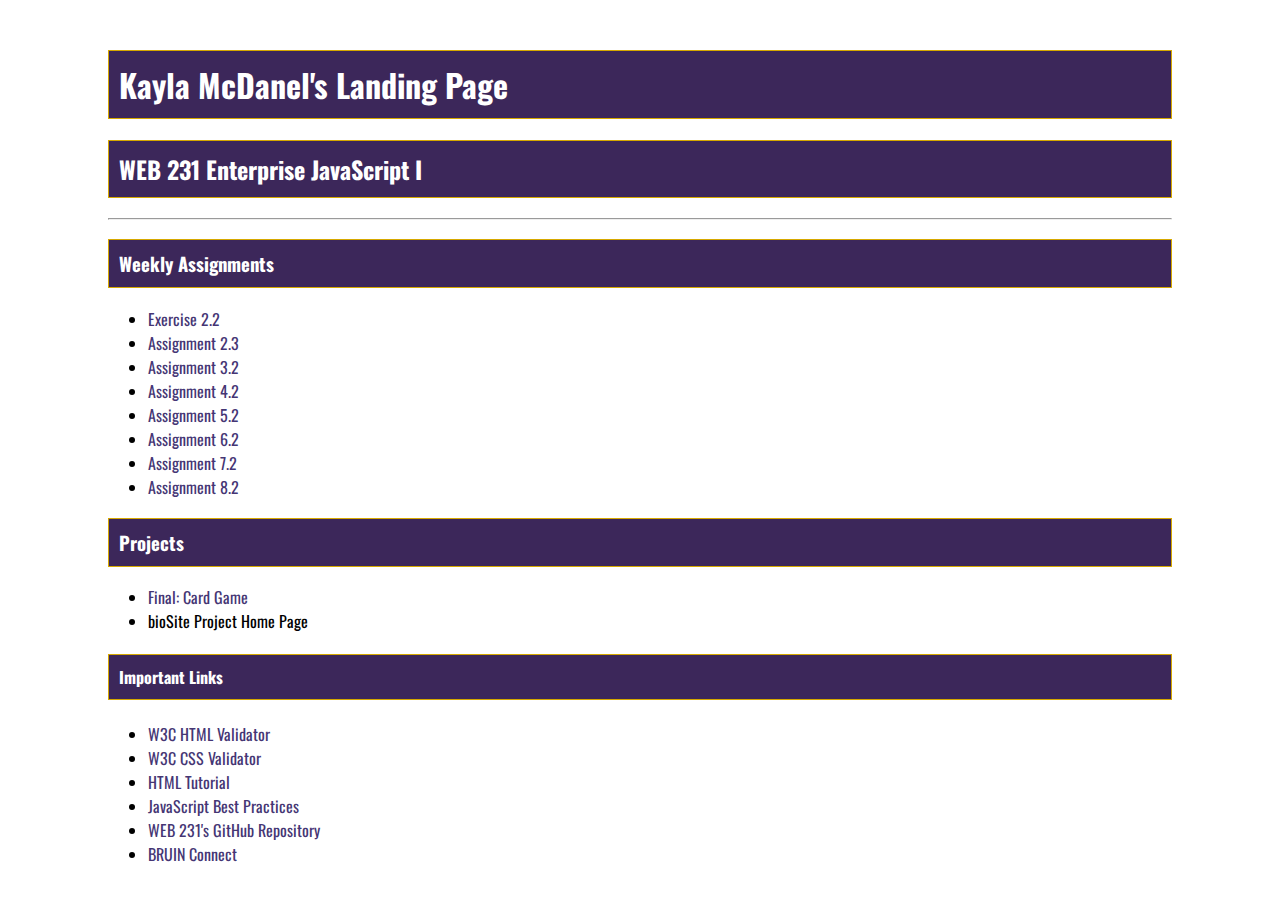
<file: Week-1/index.html>
<!DOCTYPE html>
<html lang="en">
<head>
    <title>WEB 231- Enterprise JavaScript I</title>
    <link rel="stylesheet" type="text/css" href="site.css">
    <link href="https://fonts.googleapis.com/css2?family=Oswald:wght@300;400;500;700&display=swap" rel="stylesheet">
</head>

<body>
<div id="container">
    <h1>Kayla McDanel's Landing Page</h1>
    <h2>WEB 231 Enterprise JavaScript I</h2>
    <hr>
    <h3>Weekly Assignments</h3>
    <ul>
        <li><a href="https://sowdapop.github.io/web-231/Week-2/McDanel-Exercise2/McDanel-Exercise2.html">Exercise 2.2</a></li>
        <li><a href="https://sowdapop.github.io/web-231/Week-2/McDanel-Project2/mcdanel-payroll.html">Assignment 2.3</a></li>
        <li><a href="https://sowdapop.github.io/web-231/Week-3/McDanel-Temp-Conversion.html">Assignment 3.2</a></li>
        <li><a href="https://sowdapop.github.io/web-231/Week-4/McDanel-Number-Game.html">Assignment 4.2</a></li>
        <li><a href="https://sowdapop.github.io/web-231/Week-5/McDanel-Sequence-Game.html">Assignment 5.2</a></li>
        <li><a href="https://sowdapop.github.io/web-231/Week-6/McDanel-in-n-out.html">Assignment 6.2</a></li>
        <li><a href="https://sowdapop.github.io/web-231/Week-7/McDanel-Javason.html">Assignment 7.2</a></li>
        <li><a href="https://sowdapop.github.io/web-231/Week-8/McDanel-Alphabet-Game.html">Assignment 8.2</a></li>
    </ul>
    <h3>Projects</h3>
    <ul>
        <li><a href="https://sowdapop.github.io/web-231/Week-9/McDanel-Card-Game.html">Final: Card Game</a></li>
        <li>bioSite Project Home Page</li>
    </ul>
    <h4>Important Links</h4>
    <ul>
    <li><a href="https://validator.w3.org/">W3C HTML Validator</a></li>
    <li><a href="https://jigsaw.w3.org/css-validator/">W3C CSS Validator</a></li>
    <li><a href="https://www.w3schools.com/html/">HTML Tutorial</a></li>
    <li><a href="https://www.w3schools.com/js/js_best_practices.asp">JavaScript Best Practices</a></li>
    <li><a href="https://github.com/buwebdev/web-231">WEB 231's GitHub Repository</a></li>
    <li><a href="https://bruinconnect.bellevue.edu/">BRUIN Connect</a></li>
</ul>
</div>
</body>
</html>
</file>
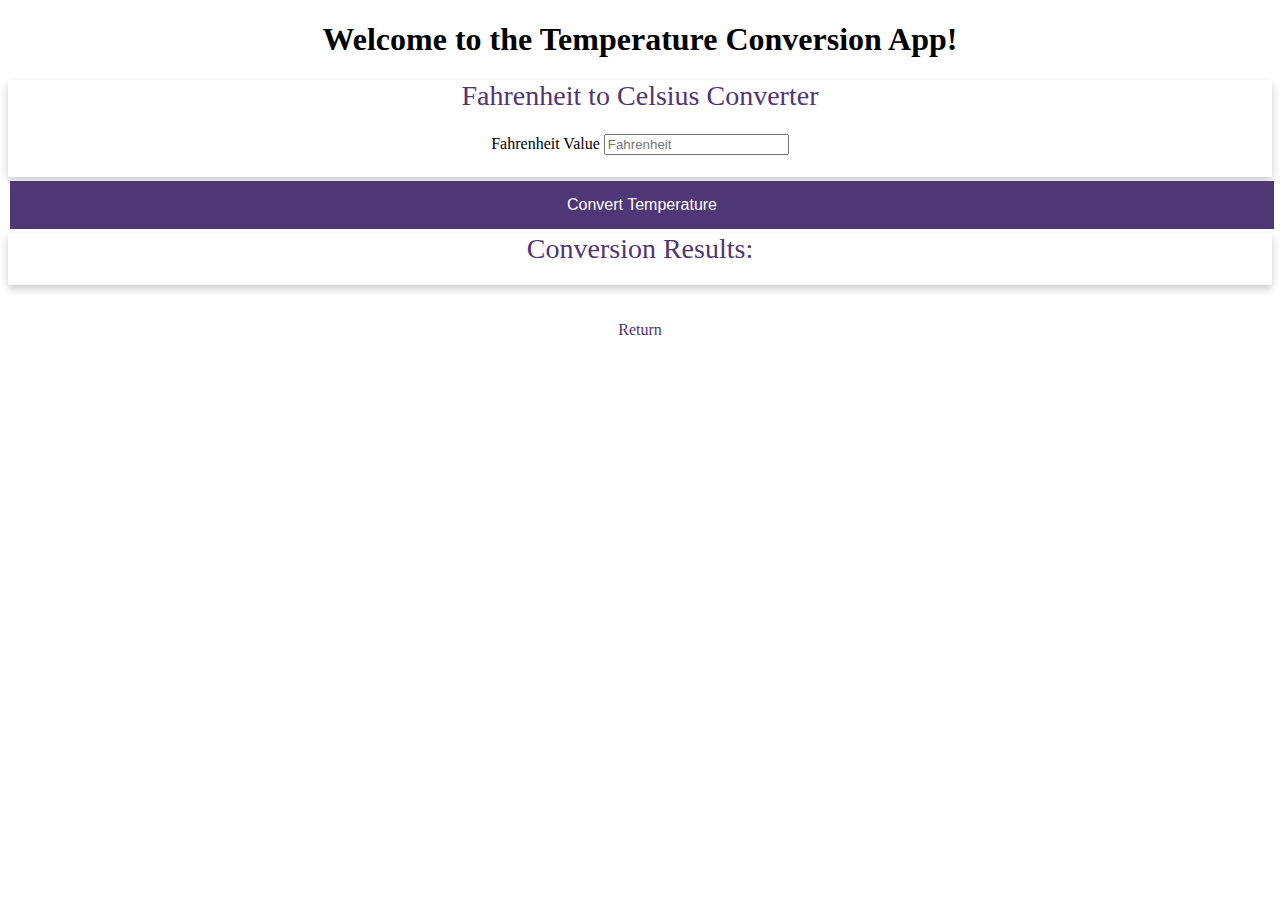
<file: Week-3/McDanel-Temp-Conversion.html>
<!DOCTYPE html>
    <html>
        <title>WEB 231 – Enterprise JavaScript I</title>

    <link rel="stylesheet" type="text/css" href="global.css">
    <link rel="stylesheet" type="text/css" href="McDanel-Temp-Conversion.css">
    <link href="https://fonts.googleapis.com/css2?family=Oswald:wght@300;400;500;700&display=swap" rel="stylesheet">
    <body>
    
    <h1 app-header>Welcome to the Temperature Conversion App!</h1>
    <div class="card">
        <div class="card-title">Fahrenheit to Celsius Converter</div>
            <div class="card-content">
                <div class="form-field">

      <label>Fahrenheit Value</label>
      <input id="txtFahrenheit" type="text" placeholder="Fahrenheit" oninput="temperatureConverter(this.value)" onchange="temperatureConverter(this.value)">
               
                </div>
            </div>
        </div>
    </div>

    <button type="button" class="btn btn-primary full-width" id="btnSubmit">Convert Temperature</button>

<!--This code almost works. It was borrowed from W3Schools.
I tried for a long time to modify it so the results displayed when the button is clicked.
Every resource I found does it differently. Now I'm just confused. SOS.-->

<script>
    function temperatureConverter(valNum){
    valNum = parseFloat(valNum);
    document.getElementById("outputCelcius").innerHTML=(valNum-32)/1.8;
    }
</script>

<div class="card">
    <div class="card-title">Conversion Results:</div>
        <div class="card-content">
         <p><span id="outputCelcius"></span></p>

        </div>
    </div>
</div>

<script>
    document.getElementById("outputCelcius").innerHTML
</script>

<br><br>
<a href="https://sowdapop.github.io/web-231/Week-1/index.html" class="return-home">Return</a>
    
</body>
</html>
</file>
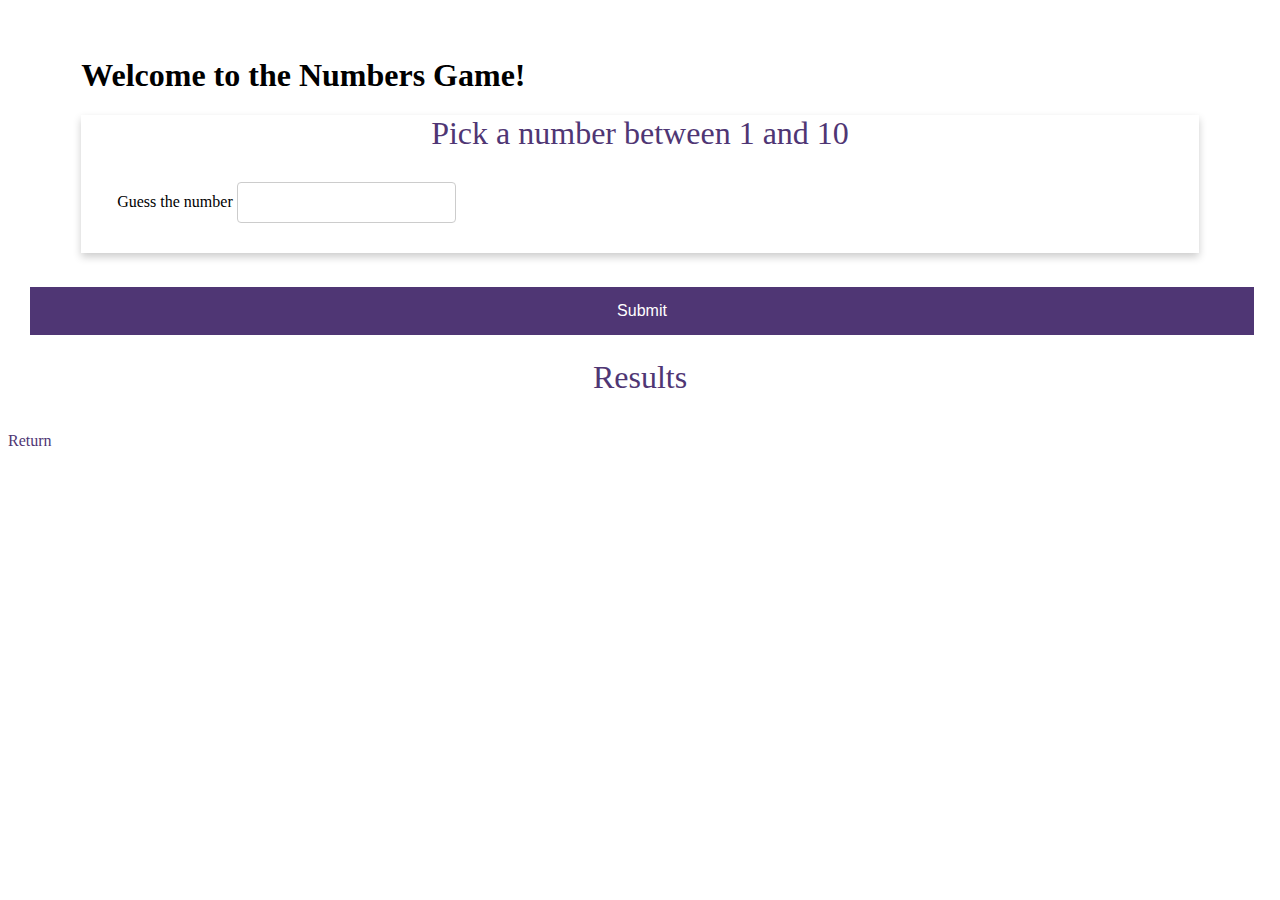
<file: Week-4/McDanel-Number-Game.html>
<!DOCTYPE html>
    <html>
        <title>WEB 231 – Enterprise JavaScript I</title>

    <link rel="stylesheet" type="text/css" href="global.css">
    <link rel="stylesheet" type="text/css" href="McDanel-Number-Game.html">
    <link href="https://fonts.googleapis.com/css2?family=Oswald:wght@300;400;500;700&display=swap" rel="stylesheet">
    <body>

<div id="container">
    <h1 app-header>Welcome to the Numbers Game!</h1>
    <div class="card">
        <div class="card-title">Pick a number between 1 and 10</div>
            <div class="card-content">
                <div class="form-field">

    <label>Guess the number</label>
    <input id="txtMyNumber" type="text" class="input">
                </div>
            </div>
        </div>
    </div>
</div>

    <div class="form-field">
            <button class="btn btn-primary full-width" id="btnSubmit">Submit</button>
    </div>

<div id="form-results">
    <div class="card-title">Results</div>
        <div id="results">
        
        </div>
    </div>
 </div>
    
    

<!--The knowledge offered for this code
    was obtained from opensource.com-->

<script>
    
    const rnd = Math.floor((Math.random() * 10) + 1) ;  

    document.getElementById("btnSubmit").onclick = function(){
                
    var myNumber = document.getElementById("txtMyNumber").value;
                
        if (myNumber > rnd) {
         document.getElementById("results").innerHTML = ('The number is less than '+ myNumber +'') 
               
        } else if (myNumber < rnd) {
             document.getElementById("results").innerHTML = ('The number is greater than '+ myNumber +'') 
               
        } else if (myNumber == rnd) {
             document.getElementById("results").innerHTML = ("Congratulations! You picked the correct number!") 
         }
    }

 </script>

<br><br>
<a href="https://sowdapop.github.io/web-231/Week-1/index.html" class="return-home">Return</a>
    
</body>
</html>
</file>
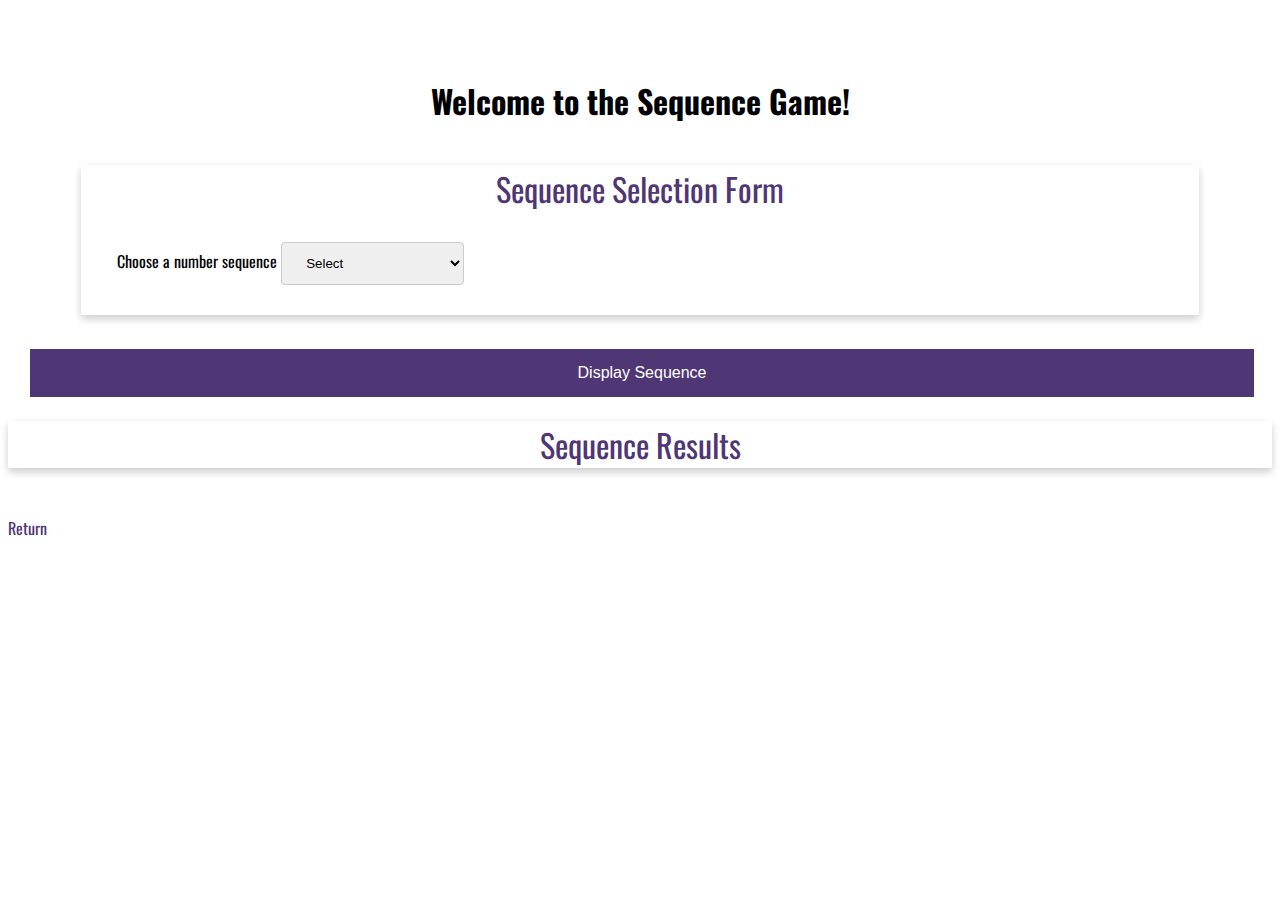
<file: Week-5/McDanel-Sequence-Game.html>
<!DOCTYPE html>
    <html>
        <title>WEB 231 – Enterprise JavaScript I</title>

    <link rel="stylesheet" type="text/css" href="global.css">
    <link rel="stylesheet" type="text/css" href="McDanel-Sequence-Game.css">
    <link href="https://fonts.googleapis.com/css2?family=Oswald:wght@300;400;500;700&display=swap" rel="stylesheet">

<body>

<!--first card-->
<div id="container">
    <h1 id ="app-header">Welcome to the Sequence Game!</h1>
    <div class="card">
        <div class="card-title">Sequence Selection Form</div>
            <div class="card-content">
                <div class="form-field">

<!--second card-->
    <label>Choose a number sequence</label>
    <select id="sequence" class="drop-down-menu">
        <option value="select">Select</option>
        <option value="fibonacci">Fibonacci Sequence</option>
        <option value="even">Even Numbers</option>
        <option value="odd">Odd Numbers</option>
    </select>
                </div>
            </div>
        </div>
    </div>
</div>

<!--submit button-->
    <div class="form-field">
            <button class="btn btn-primary full-width" id="btnDisplaySequence">Display Sequence</button>
    </div>

    
<!--JavaScript - click functions-->
<script>
    document.getElementById("btnDisplaySequence").onclick = function(){
                
        var choice = document.getElementById("sequence").value;
                            
            if (choice == 'fibonacci') {
                var num1 = 0;
                var num2 = 1;
                var next  ;
                var fibonacciSequenceText = " ";
            
            while (num1 < 40) {
                fibonacciSequenceText += num1 + ",";
                next = num1 + num2;
                num1 = num2;
                num2 = next;
                document.getElementById("results").innerHTML = fibonacciSequenceText.slice(0, -2);
            }

            } else if (choice == 'even') {
                var evenSequenceText = " ";
                var i = 0;
                var x = 0;
            do {
                    evenSequenceText += (x = x + 2) + ", " ;
                    i++;
            }
            while (x < 20)
                document.getElementById("results").innerHTML = evenSequenceText.slice(0, -2);
                           
            } else if (choice == 'odd') {
                var x ;
                var i = 0;
                var oddSequenceText = " ";
            for (x = 1; x < 19; i++) {
                oddSequenceText += (x = x + 2) + ", ";
                document.getElementById("results").innerHTML = oddSequenceText.slice(0, -2);
                 }
            } if (choice == 'select') {
                alert('Invalid selection, please try again!');
        }
                
    } 
</script>

<!--results card-->
<div id="form-results">
    <div class="card">
        <div class="card-title">Sequence Results</div>
            <div id="results">
            </div>
        </div>
    </div>
 </div>

<br><br>
<a href="https://sowdapop.github.io/web-231/Week-1/index.html" class="return-home">Return</a>
    
</body>
</html>
</file>
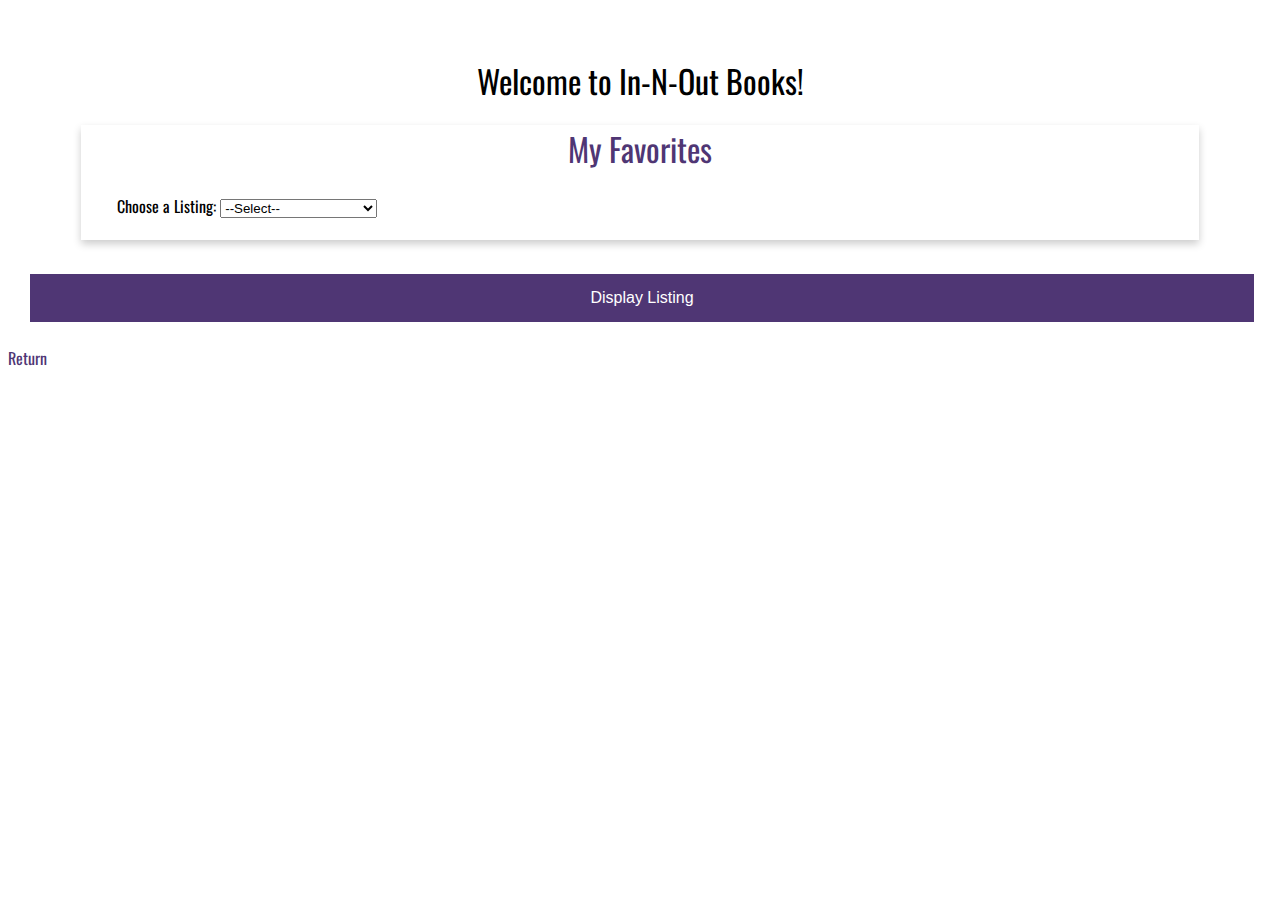
<file: Week-6/McDanel-in-n-out.html>
<!DOCTYPE html>
<html>
    
    <title>WEB 231 – Enterprise JavaScript I</title>
    <link rel="stylesheet" type="text/css" href="global.css">
    <link rel="stylesheet" type="text/css" href="McDanel-in-n-out.css">
    <link href="https://fonts.googleapis.com/css2?family=Oswald:wght@300;400;500;700&display=swap" rel="stylesheet">

<div>
<!--I used W3Schools as reference to create this code.-->

     <!--First card-->
    <div id="container">
        <h1 id ="app-header">Welcome to In-N-Out Books!</h1>
            <div class="card">
                <div class="card-title">My Favorites</div>
                    <div class="card-content">
    <div form="form">
     <div class="form-field">
        <label for="sequence">Choose a Listing:</label>
            <select id="favoriteList" class="drop-down-menu">
                <option value="select">--Select--</option>
                <option value="books">Top 3 Favorite Books</option>
                <option value="authors">Top 3 Favorite Authors</option>
            </select>
                    </div>
                    </div>
                </div>
            </div>
        </div>
    </div>
        
    <!--Submit button-->
    <div class="form-field">
        <button class="btn btn-primary full-width" id="btnDisplayListing">Display Listing</button>
    </div>

<div id="favorite-books">
    <div id="form-results">
        <div class="card">
            <div class="card card-title">Top 3 Favorite Books</div>
            <div id="results">
                <table id="books">
                    <thead>
                        <tr>
                            <th>IBSN</th>
                            <th>Title</th>
                            <th>Pages</th>
                        </tr>
                    </thead>
                    <tbody id="booksTableData"></tbody>
                </table>
            </div>
        </div>
    </div>
</div>

<div id="favorite-authors">
    <div id="form-results">
        <div class="card">
            <div class="card card-title">Top 3 Favorite Authors</div>
            <div id="results">
                <table id="authors">
                    <thead>
                        <tr>
                            <th>Name</th>
                            <th>Genre</th>
                        </tr>
                    </thead>
                    <tbody id="authorTableData"></tbody>
                </table>
            </div>
        </div>
    </div>
</div>

<!--JavaScript-->
<script>

/*Object books and properties*/

    let favoriteBooks = [
         {isbn: "0981489044", title: "Riding Freedom", pages: "138"},
         {isbn: "1420870009", title: "Alone to Think", pages: "180"},
         {isbn: "0310344069", title: "Star Struck", pages: "208"}
    ];
            
 /*HTML table for books*/
    buildBookTable(favoriteBooks)
     function buildBookTable(data) {
            var table = document.getElementById('booksTableData')
            for (var i = 0; i < data.length; i++) {
                var row =  `<tr>
                               <td>${data[i].isbn}</td>
                               <td>${data[i].title}</td>
                               <td>${data[i].pages}</td>
                            </tr>`;
                table.innerHTML +=row
        }
    }

/*Object authors and properties*/

        let favoriteAuthors = [
            {name: "Alan Watts", genre: "Philosophy"},
            {name: "Marcus Aurelius", genre: "Philosophy"},
            {name: "Anne Rice", genre: "Fiction"}
];

/*HTML table for authors*/
buildAuthorTable(favoriteAuthors)
     function buildAuthorTable(data) {
            var table = document.getElementById('authorTableData')
            for (var i = 0; i < data.length; i++) {
                var row =  `<tr>
                               <td>${data[i].name}</td>
                               <td>${data[i].genre}</td>
                            </tr>`;
                table.innerHTML +=row
            }
        }

/*assigns book and author variables to divs*/

        let books = document.getElementById("favorite-books");
        let authors = document.getElementById("favorite-authors")
        books.style.display = "none";
        authors.style.display = "none";

/*onclick event*/

    document.getElementById("btnDisplayListing").onclick = function(){
            var choice = document.getElementById("favoriteList").value;   
            if (choice == 'books') {
                books.style.display = "block";
                authors.style.display = "none";
            }
            else if (choice == 'authors') {
                books.style.display = "none";
                authors.style.display = "block";
            }
            else if (choice == 'select') {
                books.style.display = "none";
                authors.style.display = "none";
            }
        }

     
    

    </script>
<a href="https://sowdapop.github.io/web-231/Week-1/index.html" class="return-home">Return</a>

</body>
</html>
</file>
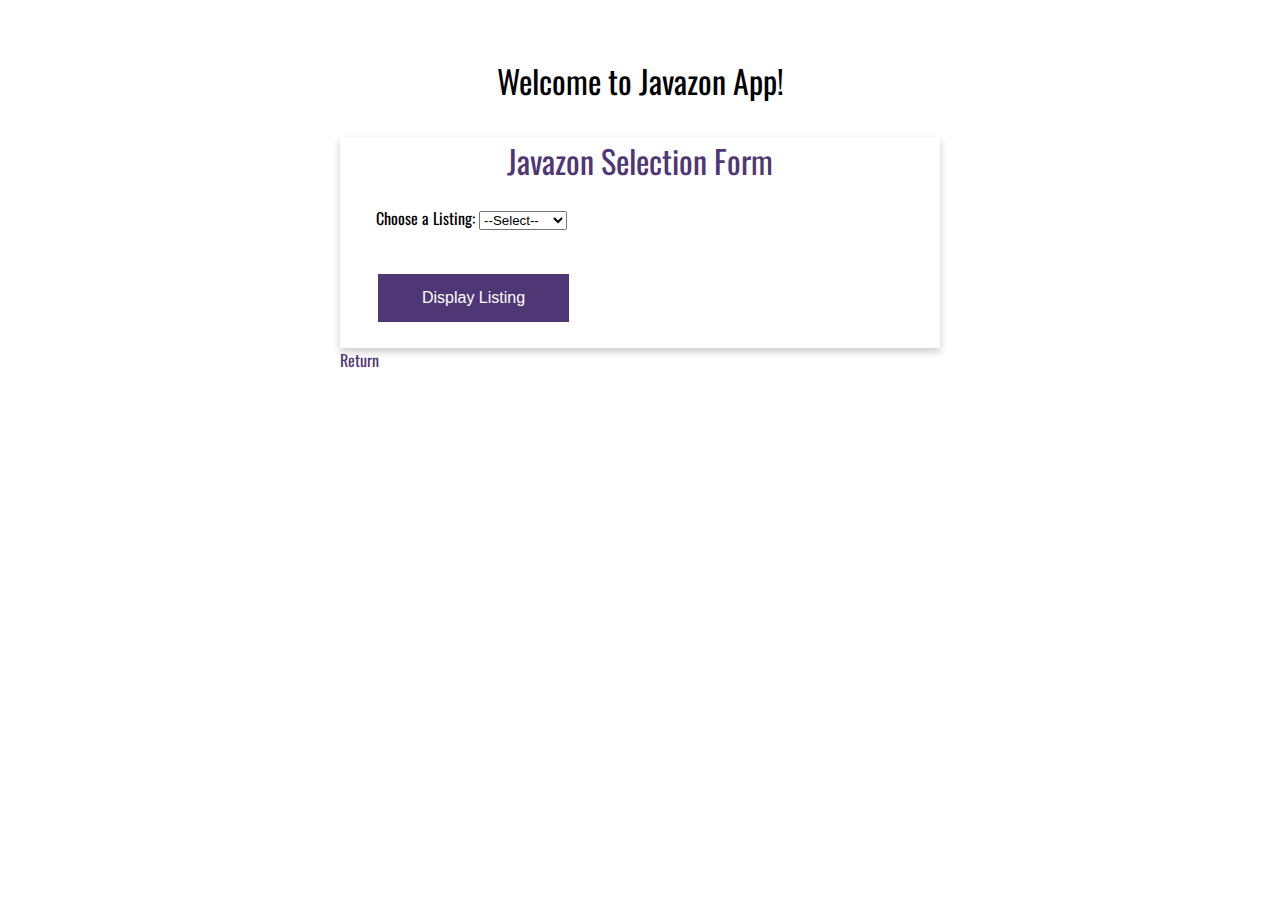
<file: Week-7/McDanel-Javason.html>
<!DOCTYPE html>
<html>
    
    <title>WEB 231 – Enterprise JavaScript I</title>
    <link rel="stylesheet" type="text/css" href="global.css">
    <link rel="stylesheet" type="text/css" href="McDanel-Javason.css">
    <link href="https://fonts.googleapis.com/css2?family=Oswald:wght@300;400;500;700&display=swap" rel="stylesheet">

<body>
    <div id="container">
        <h1 class="app-header">Welcome to Javazon App!</h1>
        <div id="form">
            <!--This is the card where books or authors are selected-->
        <div class="card">
            <div class="card-title">Javazon Selection Form</div>
            <div class="card-content">
                <div class="form">
                    <div class="form-field">
                        <label for="sequence">Choose a Listing:</label>
                        <select class="drop-down-menu" id="listing">
                            <option value="select">--Select--</option>
                            <option value="products">Products</option>
                            <option value="services">Services</option>
                            <option value="employees">Employees</option>
                        </select>
                    </div>
                    
                    <div class="form-field">
                        <button type="button" class="btn btn-primary full-width" id="btnDisplayListing">Display Listing</button>
                    </div>
                </div>
            </div>
        </div>
        <a class="return-home" href="../index.html">Return</a>
        </div>

        <!--This displays the products table-->
        <div id="products-div">
        <div id="form-results">
            <div class="card">
                <div class="card-title">Javazon Products</div>
                <div id="results">
                    <table id="products-table">
                        <thead>
                            <tr>
                                <th>Product ID</th>
                                <th>Description</th>
                                <th>Price</th>
                                <th>Quantity</th>
                                <th>Total Value</th>
                            </tr>

                        </thead>
                        <tbody id="products-table-body"></tbody>
                    </table>
                </div>
            </div>
       </div>
    </div>
<!--This displays the services table-->
    <div id="services-div">
        <div id="form-results">
            <div class="card">
                <div class="card-title">Javazon Services</div>
                <div id="results">
                    <table id="services-table">
                        <thead>
                            <tr>
                                <th>Service ID</th>
                                <th>Description</th>
                                <th>Hourly Rates</th>
                                <th>Minimum Billable Hours</th>
                            </tr>
                        </thead>
                        <tbody id="services-table-body"></tbody>
                    </table>
                </div>
            </div>
       </div>
    </div>
<!--This displays the employees table-->
    <div id="employees-div">
        <div id="form-results">
            <div class="card">
                <div class="card-title">Javazon Employees</div>
                <div id="results">
                    <table id="employees-table">
                        <thead>
                            <tr>
                                <th>Employee ID</th>
                                <th>Last Name</th>
                                <th>First Name</th>
                                <th>Salary</th>
                            </tr>
                        </thead>
                        <tbody id="employees-table-body"></tbody>
                    </table>
                </div>
            </div>
       </div>
    </div>
    

    

    </div>

    <!--JavaScript functions-->
    <script>
        //This establishes the parameters of the class product 
        class Product {
            constructor (id, description, price, quantity){
                this.id = id;
                this.description = description;
                this.price = price;
                this.quantity = quantity;
                this.totalValue = price * quantity;
            }
        }
//This establishes product object
        var product01 = new Product(0981489044, 'Riding Freedom', 21.99, 2);
        var product02 = new Product(1420870009, 'Alone to Think', 32.54, 3);
        var product03 = new Product(0310344069, 'Star Struck', 42.22, 5);
        var product04 = new Product(0798431548, 'Help, I am alive', 12.57, 2);
        var product05 = new Product(1675438916, 'Why', 35.09, 1);

        console.log(product01)
        console.log(product02)
        console.log(product03)
        console.log(product04)
        console.log(product05)

        let productData = [
            {product01 },
            {product02 },
            {product03 },
            {product04 },
            {product05 }

        ]
        buildProductTable(productData)

        function buildProductTable(data) {
            var table = document.getElementById('products-table-body')

                var row =  `<tr>
                               <td>${product01.id}</td>
                               <td>${product01.description}</td>
                               <td>${product01.price}</td>
                               <td>${product01.quantity}</td>
                               <td>${product01.totalValue}</td>
                            </tr>
                            <tr>
                               <td>${product02.id}</td>
                               <td>${product02.description}</td>
                               <td>${product02.price}</td>
                               <td>${product02.quantity}</td>
                               <td>${product02.totalValue}</td>
                            </tr>
                            <tr>
                               <td>${product03.id}</td>
                               <td>${product03.description}</td>
                               <td>${product03.price}</td>
                               <td>${product03.quantity}</td>
                               <td>${product03.totalValue}</td>
                            </tr>
                            <tr>
                               <td>${product04.id}</td>
                               <td>${product05.description}</td>
                               <td>${product05.price}</td>
                               <td>${product05.quantity}</td>
                               <td>${product05.totalValue}</td>
                            </tr>`;
                            
                table.innerHTML +=row
            }
           
        


//This establishes the parameters of the class services 
        class Services {
            constructor(id, description, hourlyRate, min){
                this.id = id;
                this.description = description;
                this.hourlyRate = hourlyRate;
                this.min = min;
            }
        }
//This establishes services object
        var services01 = new Services(001, 'Web Design', 100.00, 10);
        var services02 = new Services(002, 'Graphic Design', 100.00, 15);
        var services03 = new Services(003, 'WebDev', 150.00, 12);

        let serviceData = [
            {services01},
            {services02},
            {services03},
        ]

        buildServiceTable(serviceData)
//This function builds a section of table
        function buildServiceTable(data) {
            var table = document.getElementById('services-table-body')

                var row =  `<tr>
                               <td>${services01.id}</td>
                               <td>${services01.description}</td>
                               <td>${services01.hourlyRate}</td>
                               <td>${services01.min}</td>
                            </tr>
                            <tr>
                               <td>${services02.id}</td>
                               <td>${services02.description}</td>
                               <td>${services02.hourlyRate}</td>
                               <td>${services02.min}</td>
                            </tr>
                            <tr>
                               <td>${services03.id}</td>
                               <td>${services03.description}</td>
                               <td>${services03.hourlyRate}</td>
                               <td>${services03.min}</td>
                            </tr>
                            `;
                            
                table.innerHTML +=row
            }


//This establishes the parameters of the class employee 
        class Employee {
            constructor(id, firstName, lastName, salary){
                this.id = id;
                this.firstName = firstName;
                this.lastName = lastName;
                this.salary = salary;
            }
        }
        //This establishes employee object
        var employee01 = new Employee(1001, 'Sinatra', 'Frank', 16.50);
        var employee02 = new Employee(1002, 'Martin', 'Dean', 18.03);
        var employee03 = new Employee(1003, 'Davis', 'Samuel', 20.00);
        var employee04 = new Employee(1004, 'Darren', 'Robert', 20.05);
        var employee05 = new Employee(1005, 'Astair', 'Fred', 17.20);

        let employeeData = [
            {employee01},
            {employee02},
            {employee03},
            {employee04},
            {employee05},
        ]

        buildEmployeeTable(employeeData)
//This function builds a section of table
        function buildEmployeeTable(data) {
            var table = document.getElementById('employees-table-body')

                var row =  `<tr>
                               <td>${employee01.id}</td>
                               <td>${employee01.firstName}</td>
                               <td>${employee01.lastName}</td>
                               <td>${employee01.salary}</td>
                            </tr>
                            <tr>
                               <td>${employee02.id}</td>
                               <td>${employee02.firstName}</td>
                               <td>${employee02.lastName}</td>
                               <td>${employee02.salary}</td>
                            </tr>
                            <tr>
                               <td>${employee03.id}</td>
                               <td>${employee03.firstName}</td>
                               <td>${employee03.lastName}</td>
                               <td>${employee03.salary}</td>
                            </tr>
                            <tr>
                               <td>${employee04.id}</td>
                               <td>${employee04.firstName}</td>
                               <td>${employee04.lastName}</td>
                               <td>${employee04.salary}</td>
                            </tr>
                            <tr>
                               <td>${employee05.id}</td>
                               <td>${employee05.firstName}</td>
                               <td>${employee05.lastName}</td>
                               <td>${employee05.salary}</td>
                            </tr>
                            `;
                            
                table.innerHTML +=row
            }


        



        let products = document.getElementById("products-div");
        let services = document.getElementById("services-div");
        let employees = document.getElementById("employees-div");

        products.style.display = "none";
        services.style.display = "none";
        employees.style.display = "none";
//onclick function
        document.getElementById("btnDisplayListing").onclick = function(){
            var choice = document.getElementById("listing").value; 
            switch (choice) {
                case "products":
                     products.style.display = "block";
                     services.style.display = "none";
                     employees.style.display = "none";
                     break;
                case "services":
                     products.style.display = "none";
                     services.style.display = "block";
                     employees.style.display = "none";
                     break;
                case "employees":
                    products.style.display = "none";
                     services.style.display = "none";
                     employees.style.display = "block";
                     break;
                
                default:
                    products.style.display = "none";
                     services.style.display = "none";
                     employees.style.display = "none";
            }
        }

    </script>


</body>
</html>
</file>
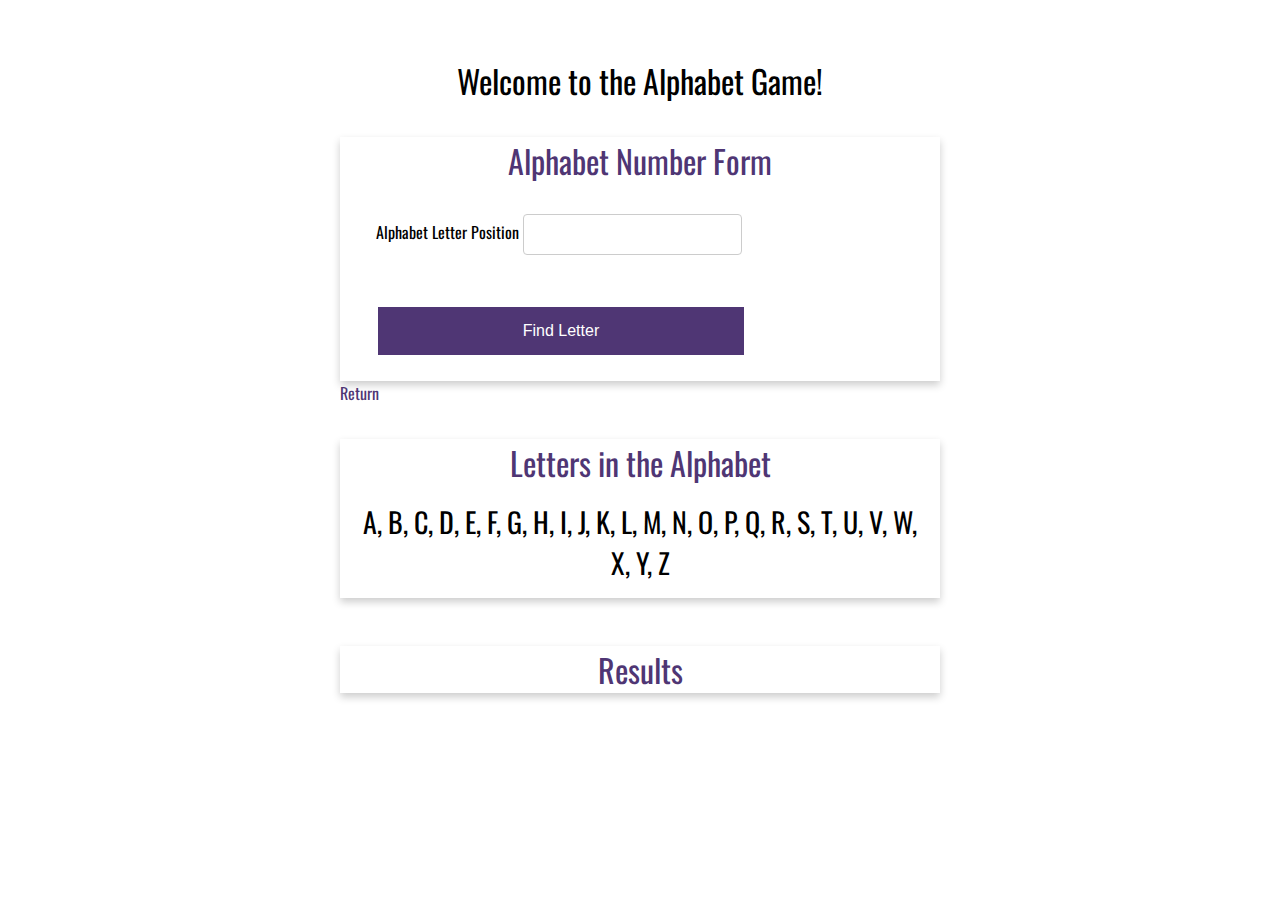
<file: Week-8/McDanel-Alphabet-Game.html>
<!DOCTYPE html>
<!--
    Kayla McDanel
    Assignment 8 - Alphabet Game
    References:
    The Definitive Guide to JavaScript
    April Yang from class
-->
<html>
    
    <title>WEB 231 – Enterprise JavaScript I</title>
    <link rel="stylesheet" type="text/css" href="global.css">
    <link rel="stylesheet" type="text/css" href="McDanel-Alphabet-Game.css">
    <link href="https://fonts.googleapis.com/css2?family=Oswald:wght@300;400;500;700&display=swap" rel="stylesheet">

<body>
    <div id="container">
        <h1 class="app-header">Welcome to the Alphabet Game!</h1>
        <div id="form">
         <!--This is the card where number is inputted-->
        <div class="card">
            <div class="card-title">Alphabet Number Form</div>
            <div class="card-content">
                <div class="form">
                    <div class="form-field">
                        <label for="txtPosition">Alphabet Letter Position</label>
                        <input class="input" id="txtPosition">
                    </div>
                    
                    <div class="form-field">
                        <button type="button" class="btn btn-primary full-width" id="btnFindLetter">Find Letter</button>
                    </div>
                </div>
            </div>
        </div>
    <a class="return-home" href="../index.html">Return</a>
        </div>

<!--This displays the alphabet-->
    <div id="alphabet-div">
         <div id="form-results">
             <div class="card">
                <div class="card-title">Letters in the Alphabet</div>
                    <div id="results">
                    </div>
                </div>
            </div>
        </div>
    </div>

     <div id="letter-div">
        <div id="form-results">
             <div class="card">
                <div class="card-title">Results</div>
                    <div id="letter-results">
                    </div>
             </div>
        </div>
    </div>

<!--JavaScript-->
<script>
//for loop to build the alphabet array
    var alphabet = ["A", "B", "C", "D", "E", "F", "G", "H", "I", "J", "K", "L", "M", "N", "O", "P", "Q", "R", "S", "T", "U", "V", "W", "X", "Y", "Z"];
    var alphabetOutput = " ";
    var x;

//for loop for alphabet array
for (x in alphabet){
    alphabetOutput += alphabet[x] + ", "
}

document.getElementById("results").innerHTML = alphabetOutput.slice (0, -2);

document.getElementById("btnFindLetter").onclick = function(){
    var pos = document.getElementById("txtPosition").value;
    var posActual = parseInt(pos)-1;
    var letter = alphabet[posActual]

    if (letter === undefined){
        document.getElementById("letter-results").innerHTML = ('There are not '+ pos +' letters in the alphabet.')
    }
    else  {
        document.getElementById("letter-results").innerHTML = (''+ letter + ' is at position '+ pos + ' in the alphabet.')
    }
}

</script>
</body>
</html>
</file>
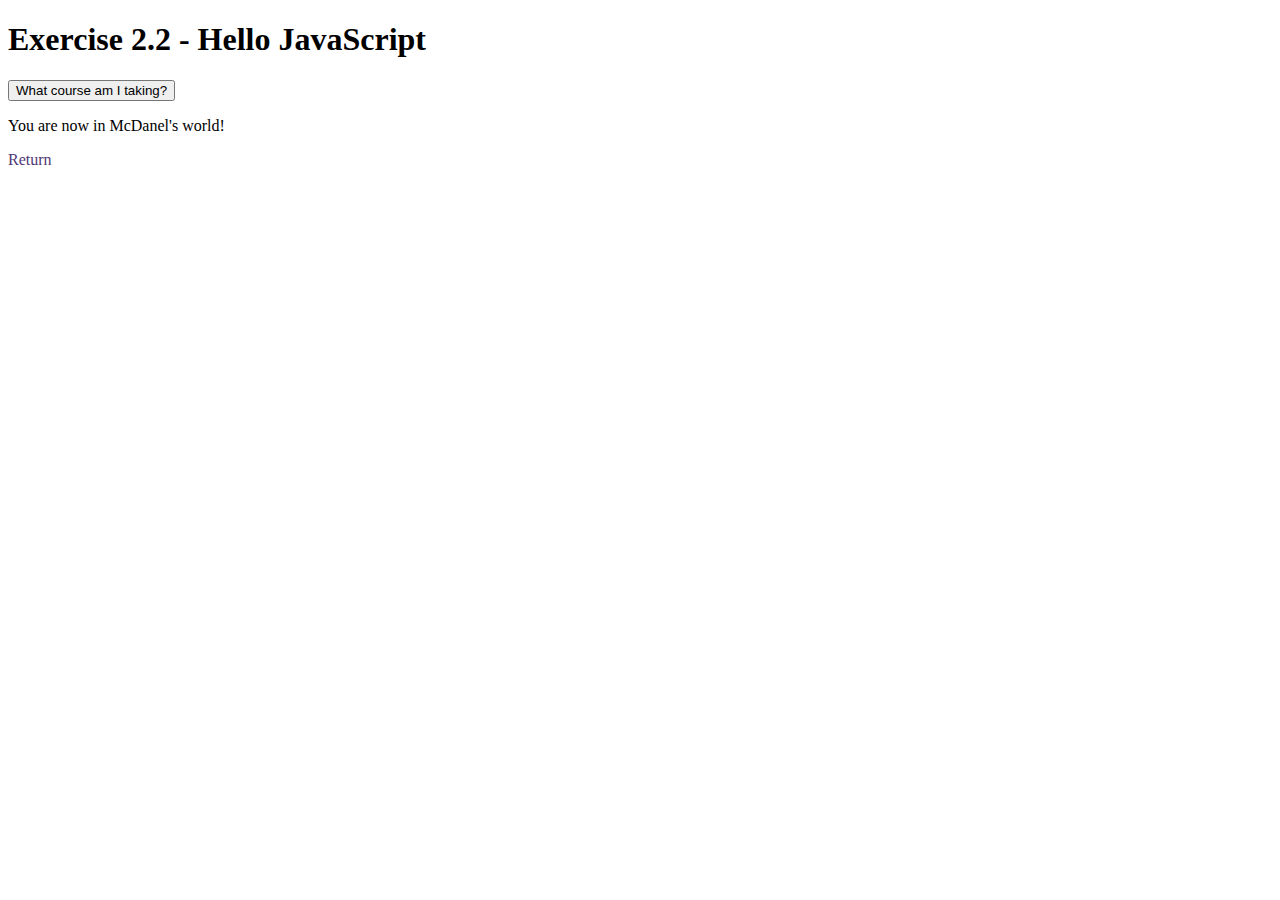
<file: Week-2/McDanel-Exercise2/McDanel-Exercise2.html>
<!DOCTYPE html>
<html lang="en">
<head>
    <link href="stylesheet.css" type="text/css" rel="stylesheet"/>
    
    <title>WEB 231 – Enterprise JavaScript I</title>
</head>
<body>
    <h1>Exercise 2.2 - Hello JavaScript</h1>
    
    <button type="btnMyCourse"
    onclick="alert('WEB 231 - Enterprise JavaScript I')">What course am I taking?</button>

    <p id="txtMyWorld">You are now in McDanel's world!</p>
    
<a href="https://sowdapop.github.io/web-231/Week-1/index.html" class="return-home">Return</a>

</body>
</html>
</file>
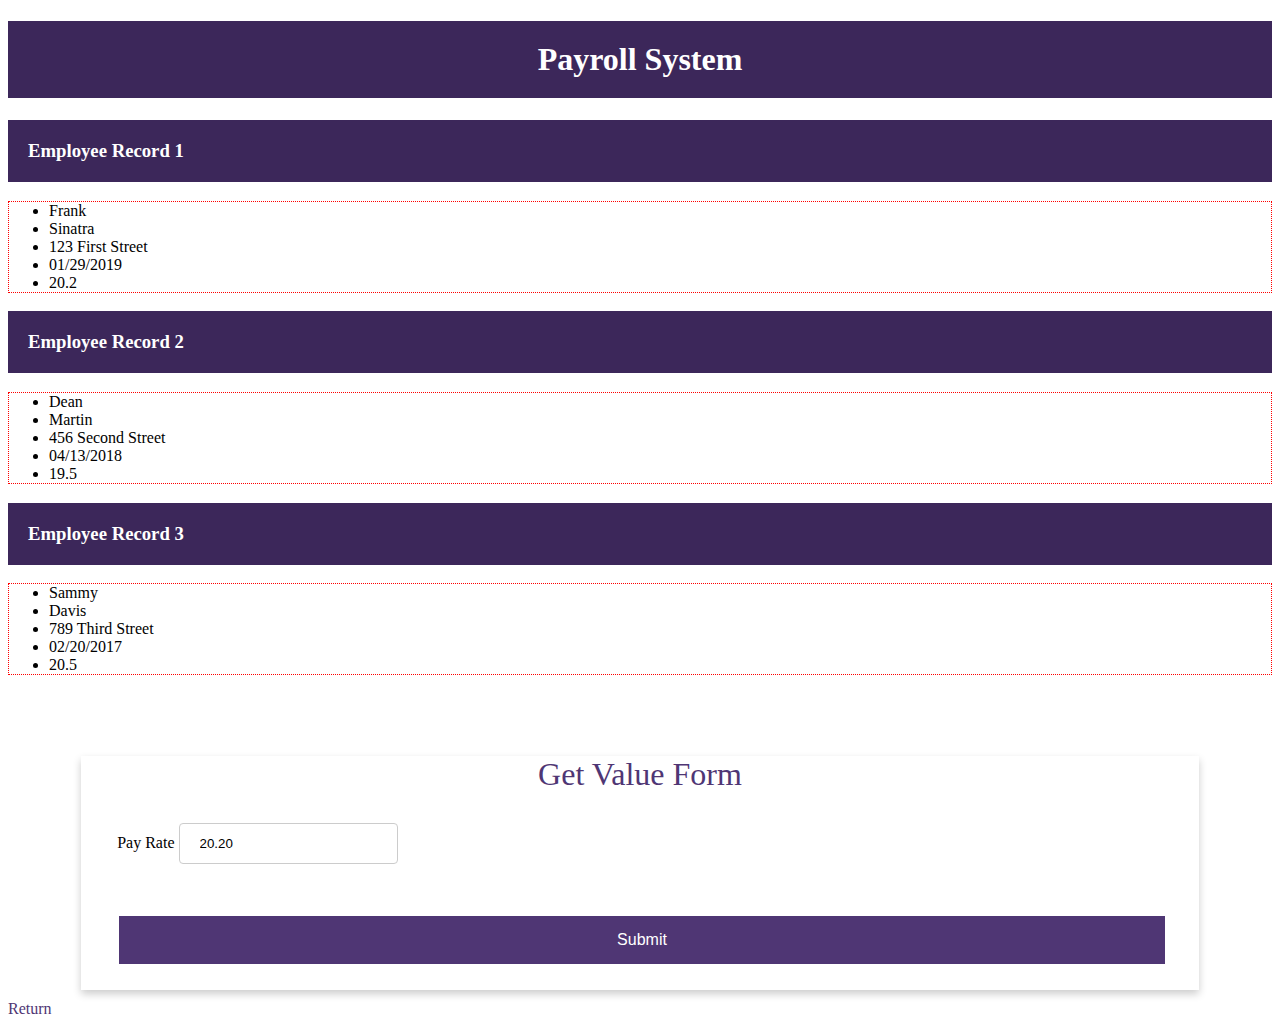
<file: Week-2/McDanel-Project2/mcdanel-payroll.html>
<!DOCTYPE html>
<header>
    <link rel="stylesheet" type="text/css" href="global.css">
    <link rel="stylesheet" type="text/css" href="mcdanel-payroll.css">
    <link href="https://fonts.googleapis.com/css2?family=Oswald:wght@300;400;500;700&display=swap" rel="stylesheet">

    <title>WEB 231 – Enterprise JavaScript I.</title>
</header>

<body>

    <h1 id="app-header">Payroll System</h1>

    <h3>Employee Record 1</h3>
    <ul>
        <li id="txtFirstNameFrank">Frank</li>
        <li id="txtLastNameSinatra">Sinatra</li>
        <li id="txtAddressFrank">123 First Street</li>
        <li id="txtHireDateFrank">01/29/2019</li>
        <li id="txtPayRateFrank">20.2</li>
    </ul>

    <h3>Employee Record 2</h3>
    <ul>
        <li id="txtFirstNameDean">Dean</li>
        <li id="txtLastNameMartin">Martin</li>
        <li id="txtAddressDean">456 Second Street</li>
        <li id="txtHireDateDean">04/13/2018</li>
        <li id="txtPayRateDean">19.5</li>
    </ul>

    <h3>Employee Record 3</h3>
    <ul>
        <li id="txtFirstNameSammy">Sammy</li>
        <li id="txtLastNameDavis">Davis</li>
        <li id="txtAddressSammy">789 Third Street</li>
        <li id="txtHireDateSammy">02/20/2017</li>
        <li id="txtPayRateSammy">20.5</li>
    </ul>
    
<div id="container">
        <div id="first-name">
         <script>
            document.getElementById(“txtFirstNameFrank”).innerHTML = firstNameVariable;
            document.getElementById(“txtFirstNameDean”).innerHTML = firstNameVariable; 
            document.getElementById(“txtFirstNameSammy”).innerHTML = firstNameVariable; 
         </script>
        </div>
    </div>

    <div id="last-name">
        <script>
            document.getElementById(“txtLastNameSinatra”).innerHTML = lastNameVariable; 
            document.getElementById(“txtLastNameMartin”).innerHTML = lastNameVariable; 
            document.getElementById(“txtLastNameDavis”).innerHTML = lastNameVariable; 
        </script>
    </div>

    <div id="address">
        <script>
            document.getElementById(“txtAddressFrank”).innerHTML = addressVariable;
            document.getElementById(“txtAddressDean”).innerHTML = addressVariable;
            document.getElementById(“txtAddressSammy”).innerHTML = addressVariable;
        </script>
    </div>

    <div id="hire-date">
        <script>
            const d = new Date();
            let text = d.toLocaleDateString();

            document.getElementById("txtHireDateFrank").innerHTML = hireDateVariable;
            document.getElementById("txtHireDateDean").innerHTML = hireDateVariable;
            document.getElementById("txtHireDateSammy").innerHTML = hireDateVariable;
            
        </script>
    </div>
<div id="container">
    <div id="pay-rate">
        <div class="card">
            <div class="card-title">Get Value Form</div>
            <div class="card-content">
                <div class="form-field">
                <label for="txtPayRate">Pay Rate</label>
                <input type="text" id="txtPayRate" class="input" value="20.20">
                </div>

                <div class="form-field">
                <button type="button" class="btn btn-primary full-width" id="btnSubmit">Submit</button>
            </div>
            </div>
        </div>
    </div>
</div>

    <script>
        document.getElementById("btnSubmit").onclick = function()  {
        let payRate = document.getElementById("txtPayRate").value;
        alert('Your pay rate is: ${payRate}')
    }
    </script>

</div>

<a href="https://sowdapop.github.io/web-231/Week-1/index.html" class="return-home">Return</a>

</body>
</html>
</file>
<file: Week-1/site.css>
body {
    font-family: 'Oswald', Verdana, Arial, sans-serif;
}

#container {
    margin: 50px 100px 0 100px;
}

h1, h2, h3, h4  {
    background-color: #3c275a;
    color: white;
    border: 1px solid #d6a800;
    padding: 10px;
}

a {
    color: #453674;
    text-decoration: none;
}

a:hover {
    background-color: #d6a800;
    color: #4f3674;
}

a:visited   {
    color: #3c275a;
}
</file>
<file: Week-3/global.css>
#container {
    margin-top: 2%;
    margin-left: 5%;
    margin-right: 5%;
    padding: 10px;
}

.card {
    box-shadow: 0 4px 8px 0 rgba(0, 0, 0, 0.2);
    transition: 0.3s;
}

.card-title {
    text-align: center;
    font-size: 28px;
    color: #4F3674;
    font-weight: 400;
}

.card-content {
    padding: 2px 16px;
}

.card:hover {
    box-shadow: 0 8px 16px 0 rgba(0, 0, 0, 0.2);
}

.form {
    display: inline-grid;
    grid-template-columns: auto;
}

.form-field {
    padding: 20px;
}

.btn {
    border: none;
    text-align: center;
    text-decoration: none;
    display: inline-block;
    font-size: 16px;
    margin: 4px 2px;
    cursor: pointer;
    padding: 15px 32px;
    color: #000;
}

.input {
    padding: 12px 20px;
    margin: 8px 0;
    display: inline-block;
    border: 1px solid #ccc;
    border-radius: 4px;
    box-sizing: border-box;
}

.btn-primary {
    background-color: #4F3674;
    color: #fff;
}

.btn-primary:hover {
    background-color: #D6A800;
    color: #4F3674;
}

.full-width {
    width: 100%;
}

.return-home    {
    color:#4f3674;
    text-decoration: none;
}

.return-home:hover   {
    background-color: #D6A800;
    color: #4f3674;
}

.return-home:visited    {
    color: #3c275a;
}
</file>
<file: Week-3/McDanel-Temp-Conversion.css>
body{
    text-align: center;
}
</file>
<file: Week-4/global.css>
#container {
    margin-top: 2%;
    margin-left: 5%;
    margin-right: 5%;
    padding: 10px;
}

.card {
    box-shadow: 0 4px 8px 0 rgba(0, 0, 0, 0.2);
    transition: 0.3s;
}

.card-title {
    text-align: center;
    font-size: 2em;
    color: #4F3674;
    font-weight: 400;
}

.card-content {
    padding: 2px 16px;
}

.card:hover {
    box-shadow: 0 8px 16px 0 rgba(0, 0, 0, 0.2);
}

.form {
    display: inline-grid;
    grid-template-columns: auto;
}

.form-field {
    padding: 20px;
}

.btn {
    border: none;
    text-align: center;
    text-decoration: none;
    display: inline-block;
    font-size: 16px;
    margin: 4px 2px;
    cursor: pointer;
    padding: 15px 32px;
    color: #000;
}

.input {
    padding: 12px 20px;
    margin: 8px 0;
    display: inline-block;
    border: 1px solid #ccc;
    border-radius: 4px;
    box-sizing: border-box;
}

.btn-primary {
    background-color: #4F3674;
    color: #fff;
}

.btn-primary:hover {
    background-color: #D6A800;
    color: #4F3674;
}

.full-width {
    width: 100%;
}

.return-home    {
    color:#4f3674;
    text-decoration: none;
}

.return-home:hover   {
    background-color: #D6A800;
    color: #4f3674;
}

.return-home:visited    {
    color: #3c275a;
}
</file>
<file: Week-5/global.css>
body {
    font-family: 'Oswald', Verdana, Arial, sans-serif;
}

#container {
    margin-top: 2%;
    margin-left: 5%;
    margin-right: 5%;
    padding: 10px;
}

.card {
    box-shadow: 0 4px 8px 0 rgba(0, 0, 0, 0.2);
    transition: 0.3s;
}

.card-title {
    text-align: center;
    font-size: 2em;
    color: #4F3674;
    font-weight: 400;
}

.card-content {
    padding: 2px 16px;
}

.card:hover {
    box-shadow: 0 8px 16px 0 rgba(0, 0, 0, 0.2);
}

.form {
    display: inline-grid;
    grid-template-columns: auto;
}

.form-field {
    padding: 20px;
}

.btn {
    border: none;
    text-align: center;
    text-decoration: none;
    display: inline-block;
    font-size: 16px;
    margin: 4px 2px;
    cursor: pointer;
    padding: 15px 32px;
    color: #000;
}

.input {
    padding: 12px 20px;
    margin: 8px 0;
    display: inline-block;
    border: 1px solid #ccc;
    border-radius: 4px;
    box-sizing: border-box;
}

.btn-primary {
    background-color: #4F3674;
    color: #fff;
}

.btn-primary:hover {
    background-color: #D6A800;
    color: #4F3674;
}

.full-width {
    width: 100%;
}

.return-home    {
    color:#4f3674;
    text-decoration: none;
}

.return-home:hover   {
    background-color: #D6A800;
    color: #4f3674;
}

.return-home:visited    {
    color: #3c275a;
}
</file>
<file: Week-5/McDanel-Sequence-Game.css>
#app-header {
    padding: 20px;
    text-align: center;
}

.drop-down-menu {
    padding: 12px 20px;
    margin: 8px 0;
    display: inline-block;
    border: 1px solid #ccc;
    border-radius: 4px;
    box-sizing: border-box;
}

label {
    size: 28px;
    text-align: center;
}

#form-results   {
    size: 28px;
    text-align: center;
}
</file>
<file: Week-6/global.css>
body {
    font-family: 'Oswald', Verdana, Arial, sans-serif;
}

#container {
    margin-top: 2%;
    margin-left: 5%;
    margin-right: 5%;
    padding: 10px;
}

.card {
    box-shadow: 0 4px 8px 0 rgba(0, 0, 0, 0.2);
    transition: 0.3s;
}

.card-title {
    text-align: center;
    font-size: 2em;
    color: #4F3674;
    font-weight: 400;
}

.card-content {
    padding: 2px 16px;
}

.card:hover {
    box-shadow: 0 8px 16px 0 rgba(0, 0, 0, 0.2);
}

.form {
    display: inline-grid;
    grid-template-columns: auto;
}

.form-field {
    padding: 20px;
}

.btn {
    border: none;
    text-align: center;
    text-decoration: none;
    display: inline-block;
    font-size: 16px;
    margin: 4px 2px;
    cursor: pointer;
    padding: 15px 32px;
    color: #000;
}

.input {
    padding: 12px 20px;
    margin: 8px 0;
    display: inline-block;
    border: 1px solid #ccc;
    border-radius: 4px;
    box-sizing: border-box;
}

.btn-primary {
    background-color: #4F3674;
    color: #fff;
}

.btn-primary:hover {
    background-color: #D6A800;
    color: #4F3674;
}

.full-width {
    width: 100%;
}

.return-home    {
    color:#4f3674;
    text-decoration: none;
}

.return-home:hover   {
    background-color: #D6A800;
    color: #4f3674;
}

.return-home:visited    {
    color: #3c275a;
}
</file>
<file: Week-6/McDanel-in-n-out.css>
h1 {
    font-weight: 400;
    text-align: center;
}

#container {
    padding: 10px;
}

#form {
    width: 600px;
    margin: 3% auto 0;
}

#form-results {
    width: 600px;
    margin: 3% auto 0 ;
}

#results {
    text-align: center;
    font-size: 28px;
}

table {
    border-collapse: collapse;
    width: 100%;
    margin-bottom: 30px;
}

th {
    padding-top: 12px;
    padding-bottom: 12px;
    background-color: #4f3674;
    color: white;

}

th, td {
    border: 1px solid #ddd;
    text-align: left;
}

tr:hover {
    background-color: #D6A800;
    color: #4F3674;
    cursor: pointer;
</file>
<file: Week-7/global.css>
body {
    font-family: 'Oswald', Verdana, Arial, sans-serif;
}

#container {
    margin-top: 2%;
    margin-left: 5%;
    margin-right: 5%;
    padding: 10px;
}

.card {
    box-shadow: 0 4px 8px 0 rgba(0, 0, 0, 0.2);
    transition: 0.3s;
}

.card-title {
    text-align: center;
    font-size: 2em;
    color: #4F3674;
    font-weight: 400;
}

.card-content {
    padding: 2px 16px;
}

.card:hover {
    box-shadow: 0 8px 16px 0 rgba(0, 0, 0, 0.2);
}

.form {
    display: inline-grid;
    grid-template-columns: auto;
}

.form-field {
    padding: 20px;
}

.btn {
    border: none;
    text-align: center;
    text-decoration: none;
    display: inline-block;
    font-size: 16px;
    margin: 4px 2px;
    cursor: pointer;
    padding: 15px 32px;
    color: #000;
}

.input {
    padding: 12px 20px;
    margin: 8px 0;
    display: inline-block;
    border: 1px solid #ccc;
    border-radius: 4px;
    box-sizing: border-box;
}

.btn-primary {
    background-color: #4F3674;
    color: #fff;
}

.btn-primary:hover {
    background-color: #D6A800;
    color: #4F3674;
}

.full-width {
    width: 100%;
}

.return-home    {
    color:#4f3674;
    text-decoration: none;
}

.return-home:hover   {
    background-color: #D6A800;
    color: #4f3674;
}

.return-home:visited    {
    color: #3c275a;
}
</file>
<file: Week-7/McDanel-Javason.css>
h1 {
    font-weight: 400;
    text-align: center;
}


#container {
    padding: 10px;
}

#form {
    width: 600px;
    margin: 3% auto 0;
}

#form-results {
    width: 600px;
    margin: 3% auto 0 ;
}

#results {
    text-align: center;
    font-size: 28px;
}

/*these are the table stylings*/
table {
    border-collapse: collapse;
    width: 100%;
    margin-bottom: 30px;
    font-size: medium;
}


th {
    padding-top: 12px;
    padding-bottom: 12px;
    padding-left: 12px;
    background-color: #4f3674;
    color: white;
    
}

th, td {
    border: 1px solid #ddd;
    text-align: left;
}

tr:hover {
    background-color: #D6A800;
    color: #4F3674;
    cursor: pointer;
}h1 {
    font-weight: 400;
    text-align: center;
}


#container {
    padding: 10px;
}

#form {
    width: 600px;
    margin: 3% auto 0;
}

#form-results {
    width: 600px;
    margin: 3% auto 0 ;
}

#results {
    text-align: center;
    font-size: 28px;
}

/*these are the table stylings*/
table {
    border-collapse: collapse;
    width: 100%;
    margin-bottom: 30px;
    font-size: medium;
}


th {
    padding-top: 12px;
    padding-bottom: 12px;
    padding-left: 12px;
    background-color: #4f3674;
    color: white;
    
}

th, td {
    border: 1px solid #ddd;
    text-align: left;
}

tr:hover {
    background-color: #D6A800;
    color: #4F3674;
    cursor: pointer;
}
</file>
<file: Week-8/global.css>
body {
    font-family: 'Oswald', Verdana, Arial, sans-serif;
}

#container {
    margin-top: 2%;
    margin-left: 5%;
    margin-right: 5%;
    padding: 10px;
}

.card {
    box-shadow: 0 4px 8px 0 rgba(0, 0, 0, 0.2);
    transition: 0.3s;
}

.card-title {
    text-align: center;
    font-size: 2em;
    color: #4F3674;
    font-weight: 400;
}

.card-content {
    padding: 2px 16px;
}

.card:hover {
    box-shadow: 0 8px 16px 0 rgba(0, 0, 0, 0.2);
}

.form {
    display: inline-grid;
    grid-template-columns: auto;
}

.form-field {
    padding: 20px;
}

.btn {
    border: none;
    text-align: center;
    text-decoration: none;
    display: inline-block;
    font-size: 16px;
    margin: 4px 2px;
    cursor: pointer;
    padding: 15px 32px;
    color: #000;
}

.input {
    padding: 12px 20px;
    margin: 8px 0;
    display: inline-block;
    border: 1px solid #ccc;
    border-radius: 4px;
    box-sizing: border-box;
}

.btn-primary {
    background-color: #4F3674;
    color: #fff;
}

.btn-primary:hover {
    background-color: #D6A800;
    color: #4F3674;
}

.full-width {
    width: 100%;
}

.return-home    {
    color:#4f3674;
    text-decoration: none;
}

.return-home:hover   {
    background-color: #D6A800;
    color: #4f3674;
}

.return-home:visited    {
    color: #3c275a;
}
</file>
<file: Week-8/McDanel-Alphabet-Game.css>
h1 {
    font-weight: 400;
    text-align: center;
}


#container {
    padding: 10px;
}

#form {
    width: 600px;
    margin: 3% auto 0;
}

#form-results {
    width: 600px;
    margin: 3% auto 0 ;
}

#results {
    text-align: center;
    font-size: 28px;
    padding: 15px;
}

#letter-results{
    text-align: center;
    font-size: 28px;
}
</file>
<file: Week-2/McDanel-Exercise2/stylesheet.css>
.return-home    {
    color:#4f3674;
    text-decoration: none;
}

.return-home:hover   {
    background-color: #D6A800;
    color: #4f3674;
}

.return-home:visited    {
    color: #3c275a;
}
</file>
<file: Week-2/McDanel-Project2/global.css>
#container {
    margin-top: 2%;
    margin-left: 5%;
    margin-right: 5%;
    padding: 10px;
}

.card {
    box-shadow: 0 4px 8px 0 rgba(0, 0, 0, 0.2);
    transition: 0.3s;
}

.card-title {
    text-align: center;
    font-size: 2em;
    color: #4F3674;
    font-weight: 400;
}

.card-content {
    padding: 2px 16px;
}

.card:hover {
    box-shadow: 0 8px 16px 0 rgba(0, 0, 0, 0.2);
}

.form {
    display: inline-grid;
    grid-template-columns: auto;
}

.form-field {
    padding: 20px;
}

.btn {
    border: none;
    text-align: center;
    text-decoration: none;
    display: inline-block;
    font-size: 16px;
    margin: 4px 2px;
    cursor: pointer;
    padding: 15px 32px;
    color: #000;
}

.input {
    padding: 12px 20px;
    margin: 8px 0;
    display: inline-block;
    border: 1px solid #ccc;
    border-radius: 4px;
    box-sizing: border-box;
}

.btn-primary {
    background-color: #4F3674;
    color: #fff;
}

.btn-primary:hover {
    background-color: #D6A800;
    color: #4F3674;
}

.full-width {
    width: 100%;
}

.return-home    {
    color:#4f3674;
    text-decoration: none;
}

.return-home:hover   {
    background-color: #D6A800;
    color: #4f3674;
}

.return-home:visited    {
    color: #3c275a;
}
</file>
<file: Week-2/McDanel-Project2/mcdanel-payroll.css>
#app-header {
    background-color: #3c275a;
    color: #fff;
    padding: 20px;
    text-align: center;
}

h3 {
    background-color: #3c275a;
    color: #fff;
    padding: 20px;
}

ul {
    border: dotted 1px red;
}
</file>
